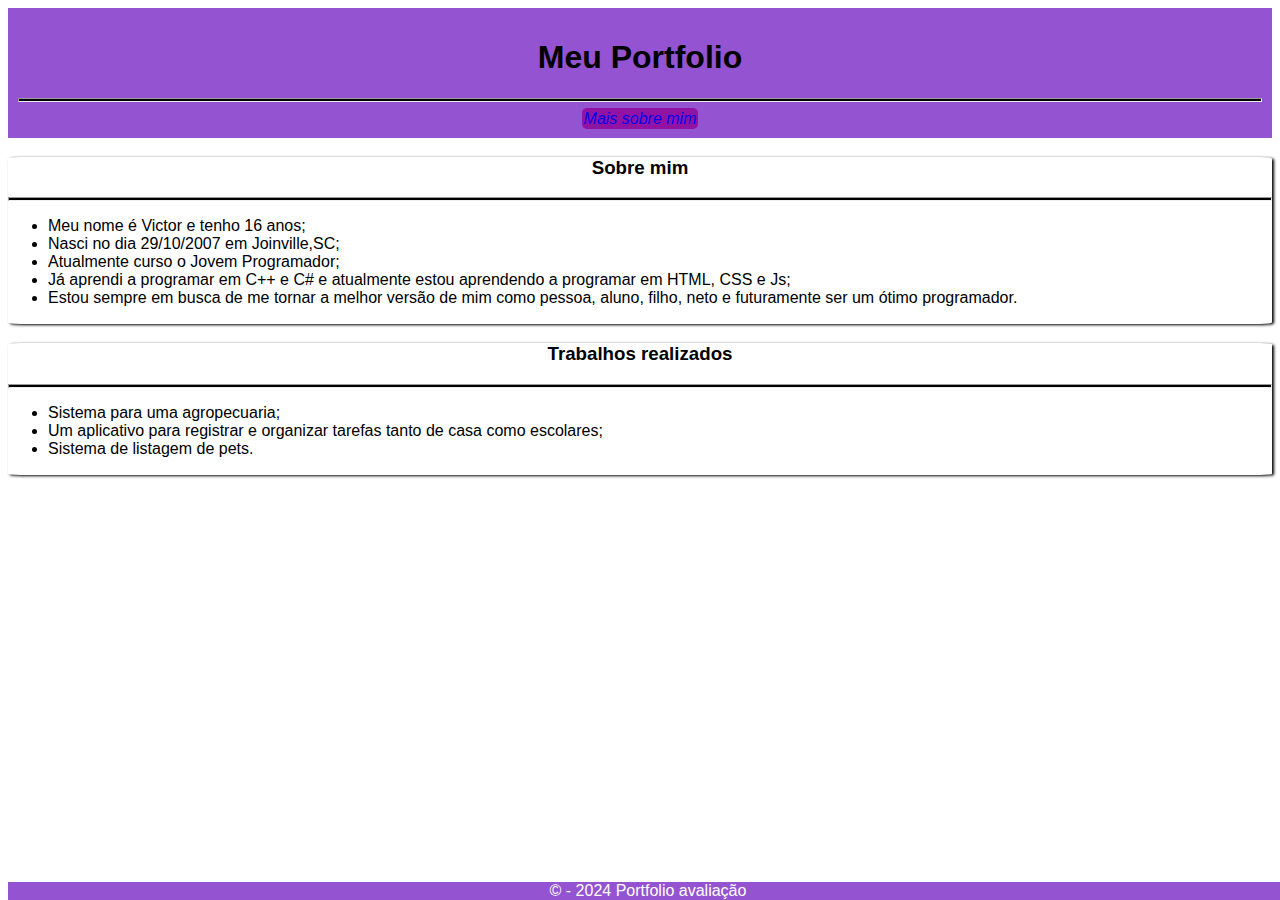
<file: index.html>
<!DOCTYPE html>
<html lang="en">
<head>
    <meta charset="UTF-8">
    <meta name="viewport" content="width=device-width, initial-scale=1.0">
    <link rel="stylesheet" href="./styles/portfolio.css">
    <title>Portfolio</title>
</head>
<body>
    <header class="titulo">
        <h1> Meu Portfolio</h1>
        <hr>
        <a  class="btn" href="pagina-2.html">Mais sobre mim</a>
    </header>
    <main>
        <section class="sobremim">
            <h3 class="subtitulo">Sobre mim</h3>
            <hr>
            <ul class="itens-1">
                <li>Meu nome é Victor e tenho 16 anos;</li>
                <li>Nasci no dia 29/10/2007 em Joinville,SC;</li>
                <li>Atualmente curso o Jovem Programador;</li>
                <li>Já aprendi a programar em C++ e C# e atualmente estou aprendendo a programar em HTML, CSS e Js;</li>
                <li>Estou sempre em busca de me tornar a melhor versão de mim como pessoa, aluno, filho, neto e futuramente ser um ótimo programador.</li>
                
            </ul>
        </section>
        <section class="trabalhosrealizados">
            <h3 class="subtitulo">Trabalhos realizados</h3> 
            <hr> 
            <ul class="itens-2">
                <li> Sistema para uma agropecuaria;</li>
                <li> Um aplicativo para registrar e organizar tarefas tanto de casa como escolares;</li>
                <li> Sistema de listagem de pets.</li>
                
            </ul>
        </section>
    </main>
    <footer class="bot">&copy; - 2024 Portfolio avaliação</footer>
</body>
</html>
</file>
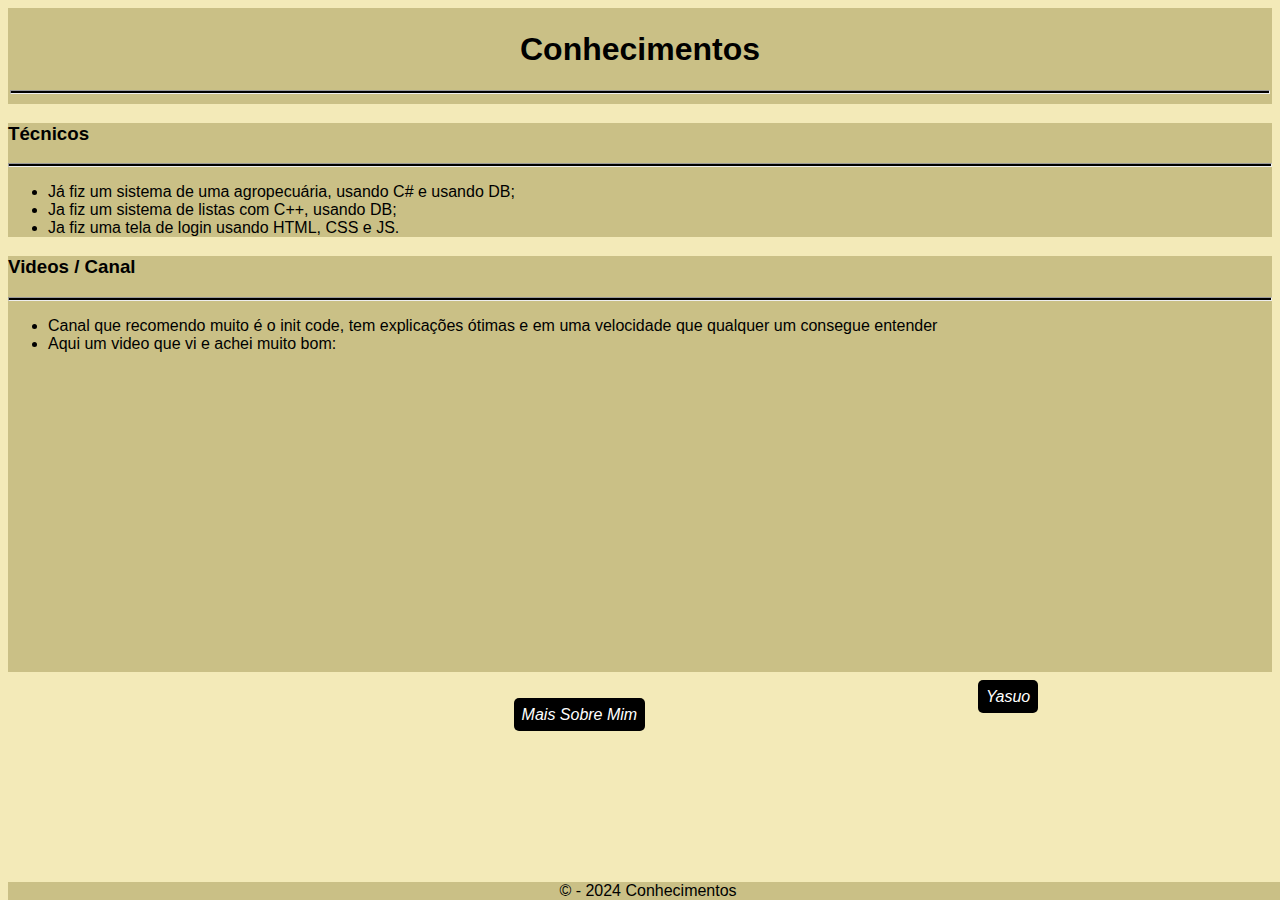
<file: pagina-3.html>
<!DOCTYPE html>
<html lang="en">
<head>
    <meta charset="UTF-8">
    <meta name="viewport" content="width=device-width, initial-scale=1.0">
    <link rel="stylesheet" href="./styles/pagina-3.css">
    <title>Sobre mim</title>
</head>
<body>
    <header class="titulo">
        <h1>
            Conhecimentos
        </h1>
        <hr class="linha">
    </header>

    <section class="tecnicos">
        <div>
            <h3 class="subtitulo">
                Técnicos
            </h3>
            <hr class="linha">
            <ul>
                <li>Já fiz um sistema de uma agropecuária, usando C# e usando DB;</li>
                <li>Ja fiz um sistema de listas com C++, usando DB;</li>
                <li>Ja fiz uma tela de login usando HTML, CSS e JS.</li>
            </ul>
        </div>
    </section>
    <section class="canalvideos">
        <div>
            <h3 class="subtitulo">
                Videos / Canal 
            </h3>
            <hr class="linha">
            <ul>
                <li>Canal que recomendo muito é o init code, tem explicações ótimas e em uma velocidade que qualquer um consegue entender</li>
                <li>Aqui um video que vi e achei muito bom:</li>
                <iframe class="video" width="560" height="315" src="https://www.youtube.com/embed/FiPlyBUC38M?si=uXUD3t8u9COB1pc_" title="YouTube video player" frameborder="0" allow="accelerometer; autoplay; clipboard-write; encrypted-media; gyroscope; picture-in-picture; web-share" referrerpolicy="strict-origin-when-cross-origin" allowfullscreen></iframe>
            </ul>
        </div>
    </section>
    <a  class="yasuo" href="pagina-4.html">Yasuo</a>
    <a  class="btn" href="pagina-2.html">Mais Sobre Mim</a>
    <footer class="bot">&copy; - 2024 Conhecimentos</footer>
</body>
</html>
</file>
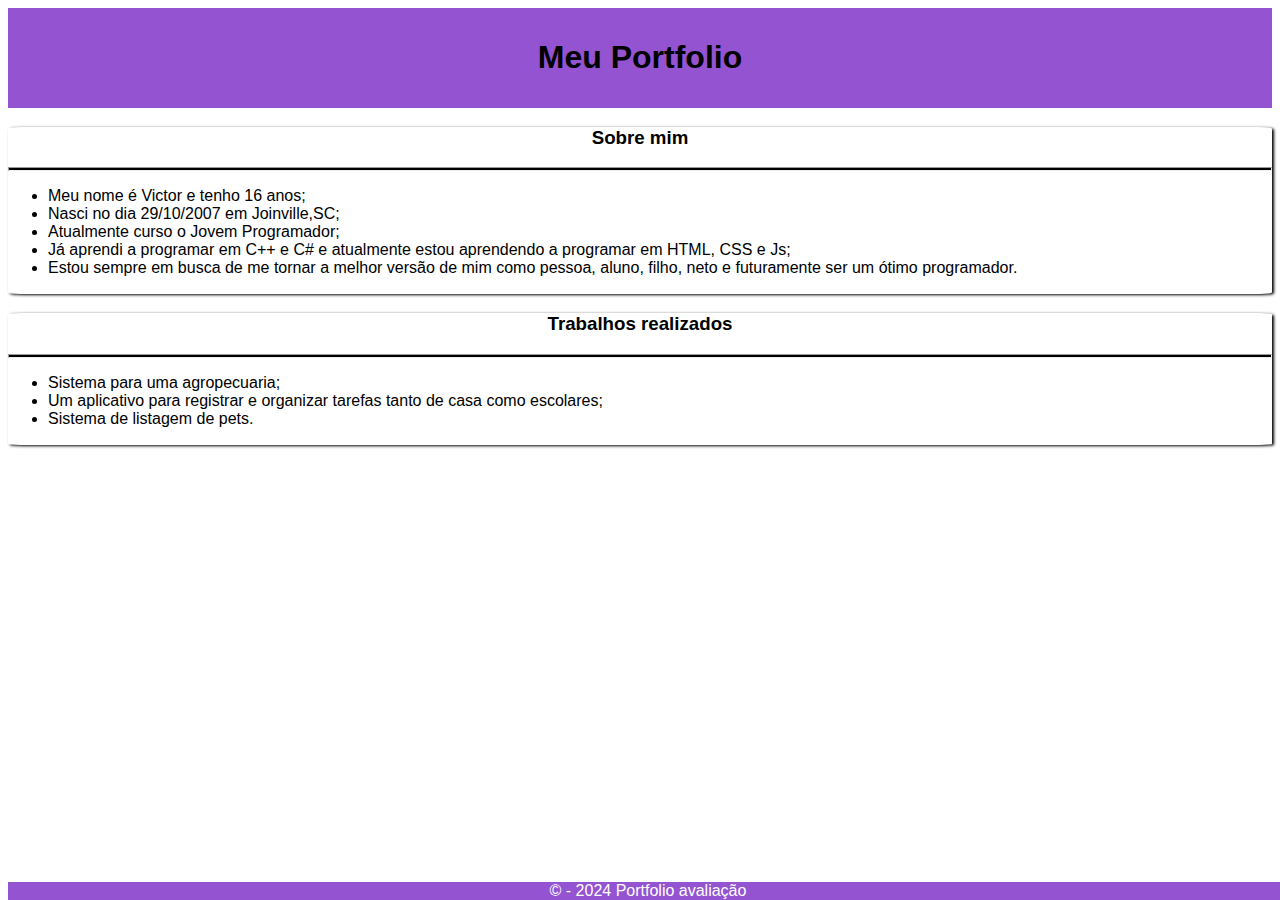
<file: portfolio.html>
<!DOCTYPE html>
<html lang="en">
<head>
    <meta charset="UTF-8">
    <meta name="viewport" content="width=device-width, initial-scale=1.0">
    <link rel="stylesheet" href="./styles/portfolio.css">
    <title>Portfolio</title>
</head>
<body>
    <header class="titulo">
        <h1> Meu Portfolio</h1>
    </header>
    <main>
        <section class="sobremim">
            <h3 class="subtitulo">Sobre mim</h3>
            <hr>
            <ul class="itens-1">
                <li>Meu nome é Victor e tenho 16 anos;</li>
                <li>Nasci no dia 29/10/2007 em Joinville,SC;</li>
                <li>Atualmente curso o Jovem Programador;</li>
                <li>Já aprendi a programar em C++ e C# e atualmente estou aprendendo a programar em HTML, CSS e Js;</li>
                <li>Estou sempre em busca de me tornar a melhor versão de mim como pessoa, aluno, filho, neto e futuramente ser um ótimo programador.</li>
                
            </ul>
        </section>
        <section class="trabalhosrealizados">
            <h3 class="subtitulo">Trabalhos realizados</h3> 
            <hr> 
            <ul class="itens-2">
                <li> Sistema para uma agropecuaria;</li>
                <li> Um aplicativo para registrar e organizar tarefas tanto de casa como escolares;</li>
                <li> Sistema de listagem de pets.</li>
            </ul>
        </section>
    </main>
    <footer class="bot">&copy; - 2024 Portfolio avaliação</footer>
</body>
</html>
</file>
<file: styles/portfolio.css>
*
{
    font-family: 'Segoe UI', Tahoma, Geneva, Verdana, sans-serif;
}

.titulo
{
    text-align: center;
    background-color: rgb(148, 83, 209);
    padding: 10px;
}

.subtitulo
{
    
    text-align: center;
}
hr
{
    color: black;
    background-color: black;
    padding: 1px;
}
.sobremim
{
    background-color: white;
    border-radius: 1%;
    box-shadow: 2px 1px 3px;
    padding-bottom: 1px;
}

.trabalhosrealizados
{
    background-color: white;
    padding-bottom: 1px;
    border-radius: 1%;
    box-shadow: 2px 1px 3px;
}
.itens-1
{
 text-align: justify;
 font-size: 16px;
}

.bot
{
    text-align: center;
    color: white;
   background-color:  rgb(148, 83, 209);
   position: fixed;
   bottom: 0 ;
   width: 100%;
}

.btn
{
    border-radius: 5px;
    font-family: 'Segoe UI', Tahoma, Geneva, Verdana, sans-serif;
    font-style: italic;
    padding: 2px 2px 2px;
    border-style: none;
    text-decoration: none;
    background-color: rgb(146, 18, 163);
}


.btn:hover
{
    background-color: blueviolet;
}
</file>
<file: styles/pagina-3.css>
*
{
    font-family: 'Segoe UI', Tahoma, Geneva, Verdana, sans-serif;
}
html
{
    background-color:rgb(243, 234, 184);
}
.titulo
{
    background-color: rgb(202, 192, 134);
    padding: 2px 2px;
    text-align: center;
}
.linha
{
    color: black;
    background-color: black;
    padding: 1px;
}

.tecnicos
{
    background-color: rgb(202, 192, 134);
}

.canalvideos
{
    background-color: rgb(202, 192, 134);
}

.video
{
   width: 400px; 
}

.btn
{
    border-radius: 5px;
    font-family: 'Segoe UI', Tahoma, Geneva, Verdana, sans-serif;
    font-style: italic;
    padding: 2px 2px 2px;
    border-style: none;
    text-decoration: none;
    color: white;
    margin-left: 40%;
    padding: 8px 8px;
    background-color: black;
}

.yasuo
{
    border-radius: 5px;
    font-family: 'Segoe UI', Tahoma, Geneva, Verdana, sans-serif;
    font-style: italic;
    padding: 2px 2px 2px;
    border-style: none;
    text-decoration: none;
    color: white;
    margin-left: 970px;
    padding: 8px 8px;
    background-color: black;
}


.btn:hover
{
    background-color:  rgb(202, 192, 134);
}
.bot
{
    text-align: center;
    color: black;
   background-color:  rgb(202, 192, 134);
   position: fixed;
   bottom: 0 ;
   width: 100%;
}


@media (max-width: 490px) {
    .yasuo
    {
        
         margin-left: 150px;
    }

    .btn
    {
        margin-left: 1px;
    }
}
</file>
